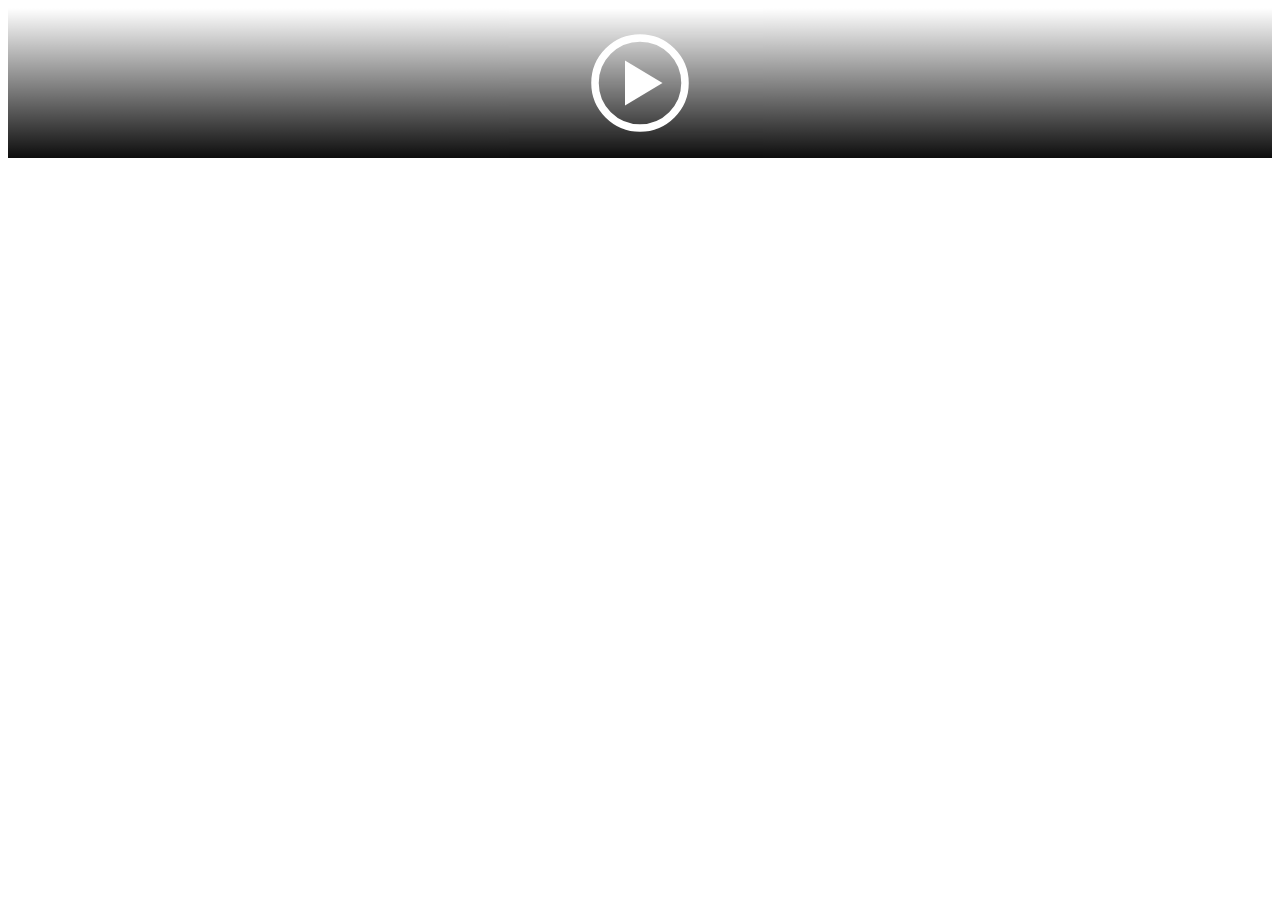
<file: randomovie/index.html>
<!DOCTYPE html>
<html lang="en" >
<head>
  <meta charset="UTF-8">
  <title>random movie stream</title>
  <meta name="viewport" content="width=device-width, initial-scale=1"><link rel="stylesheet" href="./style.css">

</head>
<body>
<!-- partial:index.partial.html -->
<div class="video-wrapper">
    <video src="https://drive.winten.tk/1:/Data/Kafir_Bersekutu.dengan.Setan.2018.NF.WEB-DL.720p.DDP5.1.HQ.x264.6CH-TZ17.mp4" poster="//s3-us-west-2.amazonaws.com/s.cdpn.io/3174/poster.png"></video>
</div>
<!-- partial -->
  <script  src="./script.js"></script>

</body>
</html>
</file>
<file: randomovie/style.css>
.video-wrapper {
    position: relative;
}

.video-wrapper > video {
    width: 100%;
    vertical-align: middle;
}

.video-wrapper > video.has-media-controls-hidden::-webkit-media-controls {
    display: none;
}

.video-overlay-play-button {
    box-sizing: border-box;
    width: 100%;
    height: 100%;
    padding: 10px calc(50% - 50px);
    position: absolute;
    top: 0;
    left: 0;
    display: block;
    opacity: 0.95;
    cursor: pointer;
    background-image: linear-gradient(transparent, #000);
    transition: opacity 150ms;
}

.video-overlay-play-button:hover {
    opacity: 1;
}

.video-overlay-play-button.is-hidden {
    display: none;
}
</file>
